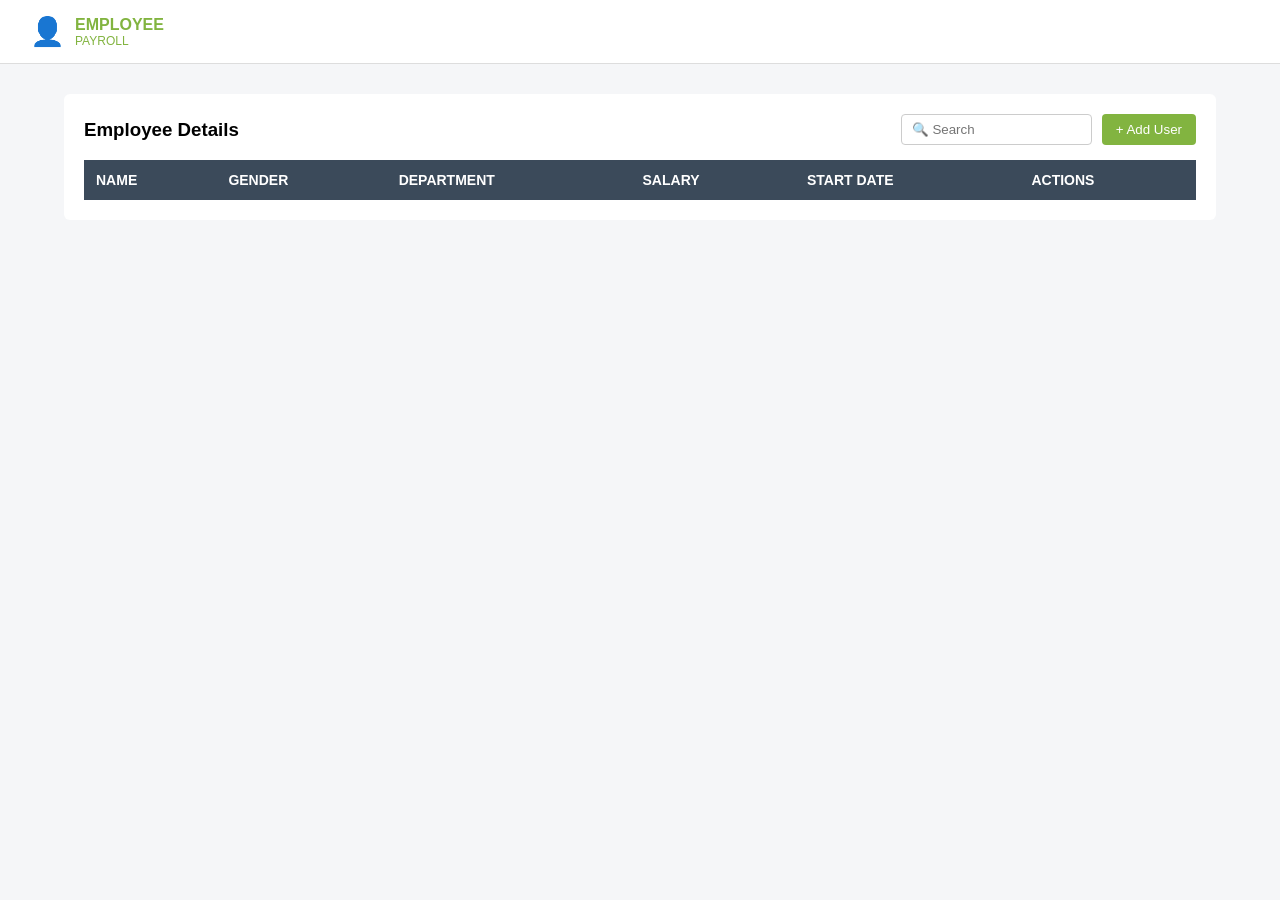
<file: empl-display.html>
<!DOCTYPE html>
<html lang="en">
<head>
    <meta charset="UTF-8">
    <title>Employee Payroll UI</title>
    <link rel="stylesheet" href="empl-style.css">
    <script src="empl-script.js"></script>
</head>
<body>

<header class="top-header">
    <div class="logo">
        <span class="logo-icon">👤</span>
        <div>
            <div class="logo-title">EMPLOYEE</div>
            <div class="logo-sub">PAYROLL</div>
        </div>
    </div>

</header>

<div class="main-container">

    <div class="toolbar">
        <h3>Employee Details</h3>

        <div class="toolbar-actions">
            <input type="text" placeholder="🔍 Search">
            <button class="add-btn" onclick="navtoaddemp()">+ Add User</button>
        </div>
    </div>

    <table class="emp-table">
        <thead>
            <tr>
                <th>NAME</th>
                <th>GENDER</th>
                <th>DEPARTMENT</th>
                <th>SALARY</th>
                <th>START DATE</th>
                <th>ACTIONS</th>
            </tr>
        </thead>

        <tbody>
            <tr>
                <td class="name-cell">
                    <img src="https://i.pravatar.cc/40?img=1">
                    Amrapa Shashanka Keerthi Kumar
                </td>
                <td>Female</td>
                <td>
                    <span class="tag">Sales</span>
                    <span class="tag">HR</span>
                    <span class="tag">Finance</span>
                </td>
                <td>₹ 10,000</td>
                <td>29 Oct 2019</td>
                <td class="actions">
                    ✏️ 🗑️
                </td>
            </tr>

            <tr>
                <td class="name-cell">
                    <img src="https://i.pravatar.cc/40?img=3">
                    Mohammad Salman Iqbal Shaikh
                </td>
                <td>Male</td>
                <td>
                    <span class="tag">Sales</span>
                    <span class="tag">HR</span>
                    <span class="tag">Finance</span>
                </td>
                <td>₹ 10,000</td>
                <td>29 Oct 2019</td>
                <td class="actions">
                    ✏️ 🗑️
                </td>
            </tr>

            <tr>
                <td class="name-cell">
                    <img src="https://i.pravatar.cc/40?img=5">
                    Bubere Qais Mohammad Muzaffar
                </td>
                <td>Male</td>
                <td>
                    <span class="tag">Sales</span>
                    <span class="tag">HR</span>
                    <span class="tag">Finance</span>
                </td>
                <td>₹ 10,000</td>
                <td>29 Oct 2019</td>
                <td class="actions">
                    ✏️ 🗑️
                </td>
            </tr>
        </tbody>
    </table>

</div>

</body>
</html>
</file>
<file: empl-style.css>
* {
    margin: 0;
    padding: 0;
    box-sizing: border-box;
    font-family: Arial, sans-serif;
}

body {
    background-color: #f5f6f8;
}

.top-header {
    background: white;
    padding: 15px 30px;
    display: flex;
    align-items: center;
    gap: 20px;
    border-bottom: 1px solid #ddd;
}

.logo {
    display: flex;
    align-items: center;
    gap: 10px;
}

.logo-icon {
    font-size: 28px;
}

.logo-title {
    font-weight: bold;
    color: #82b440;
}

.logo-sub {
    font-size: 12px;
    color: #82b440;
}

.page-title {
    flex: 1;
    text-align: center;
    color: #2c7be5;
}

.main-container {
    width: 90%;
    margin: 30px auto;
    background: white;
    padding: 20px;
    border-radius: 6px;
}

.toolbar {
    display: flex;
    justify-content: space-between;
    align-items: center;
    margin-bottom: 15px;
}

.toolbar-actions {
    display: flex;
    gap: 10px;
}

.toolbar input {
    padding: 6px 10px;
    border: 1px solid #ccc;
    border-radius: 4px;
}

.add-btn {
    background: #82b440;
    color: white;
    border: none;
    padding: 8px 14px;
    border-radius: 4px;
    cursor: pointer;
}

.add-btn:hover {
    background: #6da22f;
}

.emp-table {
    width: 100%;
    border-collapse: collapse;
}

.emp-table thead {
    background: #3b4a5a;
    color: white;
}

.emp-table th,
.emp-table td {
    padding: 12px;
    text-align: left;
    font-size: 14px;
}

.emp-table tbody tr {
    border-bottom: 1px solid #eee;
}

.emp-table tbody tr:hover {
    background: #f9fafb;
}

.name-cell {
    display: flex;
    align-items: center;
    gap: 10px;
}

.name-cell img {
    width: 35px;
    height: 35px;
    border-radius: 50%;
}

.tag {
    background: #e6f4b8;
    color: #4d7c0f;
    padding: 4px 8px;
    border-radius: 12px;
    font-size: 12px;
    margin-right: 5px;
    display: inline-block;
}

.actions {
    font-size: 18px;
    cursor: pointer;
}
</file>
